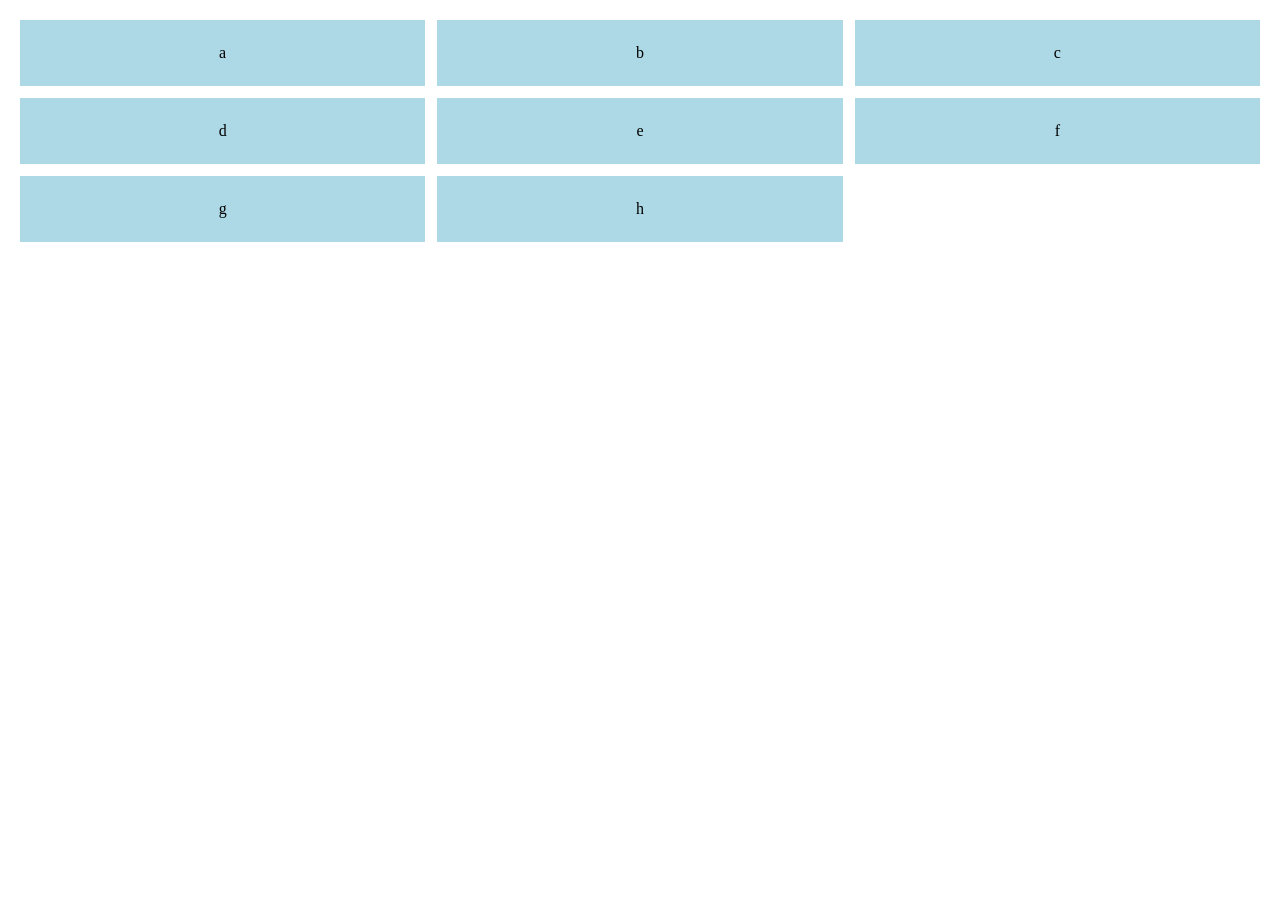
<file: START CODE 2/EX-1/index.html>
<!DOCTYPE html>
<html lang="en">
<head>
    <meta charset="UTF-8">
    <meta name="viewport" content="width=device-width, initial-scale=1.0">
    <title>Responsiveness</title>
    <link rel="stylesheet" href="style.css">
</head>
<body>
    <div class="wrapper">
        <div class="item a">a</div>
        <div class="item b">b</div>
        <div class="item c">c</div>  
        <div class="item d">d</div>
        <div class="item e">e</div>
        <div class="item f">f</div>
        <div class="item g">g</div>
        <div class="item h">h</div>
      </div>
</body>
</html>
</file>
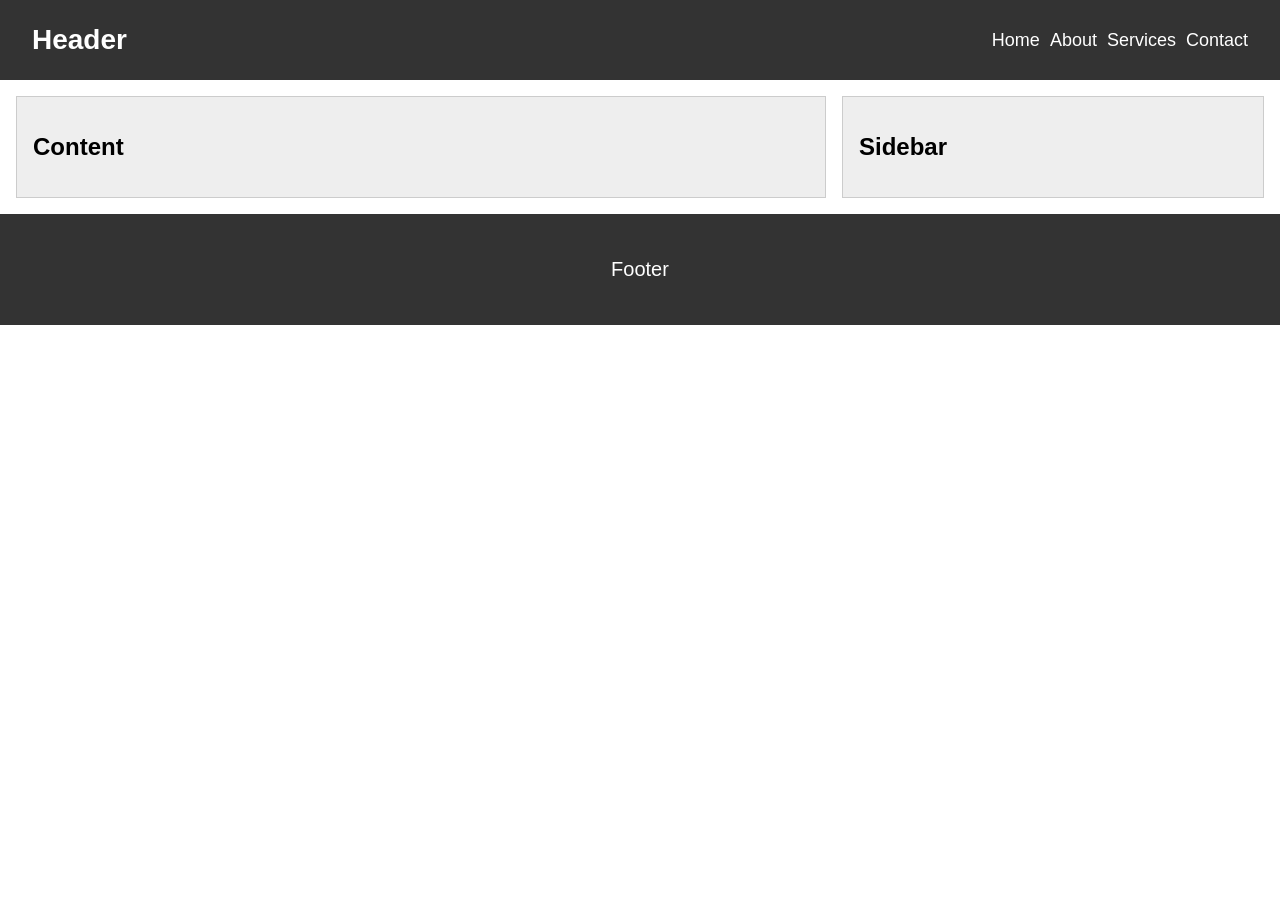
<file: START CODE 2/EX-3/index.html>
<!DOCTYPE html>
<html lang="en">
<head>
    <meta charset="UTF-8">
    <meta name="viewport" content="width=device-width, initial-scale=1.0">
    <title>Responsive</title>
    <link rel="stylesheet" href="style.css">
</head>
<body>
        <header class="navbar">
            <h1 class="logo">Header</h1>

        <nav class="links">
            <a href="#">Home</a>
            <a href="#">About</a>
            <a href="#">Services</a>
            <a href="#">Contact</a>
        </nav>
    </header>
    <main class="layout">
        <section class="content">
            <h2>Content</h2>
        </section>

            <aside class="sidebar">
                <h2>Sidebar</h2>
            </aside>
    </main>
    <footer class="footer">
        <p>Footer</p>
    </footer>
</body>
</html>
</file>
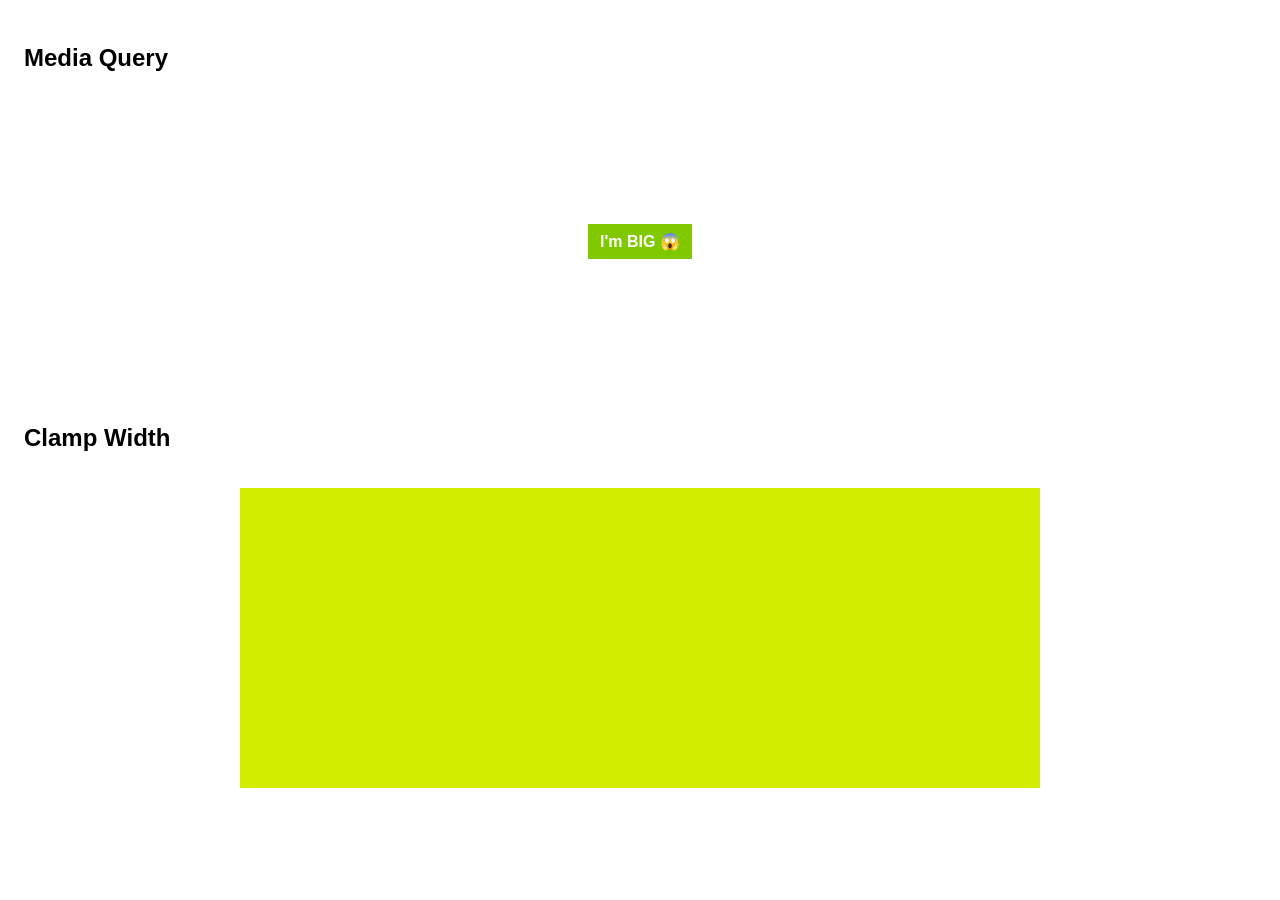
<file: START CODE 2/EX-4/index.html>
<!DOCTYPE html>
<html lang="en">
<head>
    <meta charset="UTF-8">
    <meta name="viewport" content="width=device-width, initial-scale=1.0">
    <title>Media and Clamp</title>
    <link rel="stylesheet" href="style.css">
</head>
<body>
    <main>
        <section>
            <h1>Media Query</h1>
            <div class="media-box">
                <span class="small">I'm SMALL 🥲 </span>
                <span class="big">I'm BIG 😱 </span>
            </div>
        </section>

        <section>
            <h2>Clamp Width</h2>
            <div class="clamp-area">
                <div class="clamp-box"></div>
            </div>
        </section>
    </main>
</body>
</html>
</file>
<file: START CODE 2/EX-1/style.css>
.wrapper {
    display: grid;
    grid-template-columns: repeat(3, 1fr);
    gap: 12px;
    padding: 12px;
}

.item {
    background-color: lightblue;
    padding: 24px;
    text-align: center;
}

@media (max-width: 768px) {
    .wrapper {
        grid-template-columns: repeat(2, 1fr);
        gap: 10px;
        padding: 10px;
    }
}

@media (max-width: 480px) {
    .wrapper {
        grid-template-columns: 1fr;
        gap: 8px;
        padding: 8px;
    }
}
</file>
<file: START CODE 2/EX-3/style.css>
* {
    box-sizing: border-box;
}

body {
    margin: 0;
    font-family: Arial, sans-serif;
}

.navbar {
    display: flex;
    flex-direction: column;
    align-items: center;
    gap: 12px;
    padding: 16px;
    background-color: #333333;
    color: white;
}

.logo {
    margin: 0;
    font-size: 24px;
}

.links {
    display: flex;
    flex-direction: column;
    align-items: center;
    gap: 10px;
}

.links a {
    color: white;
    text-decoration: none;
}

.layout {
    display: flex;
    flex-direction: column;
    gap: 16px;
    padding: 16px;
}

.content,
.sidebar {
    padding: 16px;
    background-color: #eeeeee;
    border: 1px solid #cccccc;
}

.sidebar ul {
    padding-left: 20px;
}

.footer {
    padding: 16px;
    text-align: center;
    background-color: #333333;
    color: white;
}

@media (min-width: 600px) {
    .navbar {
        flex-direction: row;
        justify-content: space-between;
        padding: 20px;
        font-size: 17px;
    }

    .logo {
        font-size: 26px;
    }

    .links {
        flex-direction: row;
    }

    .layout {
        flex-direction: row;
    }

    .content {
        flex: 2;
    }

    .sidebar {
        flex: 1;
    }

    .footer {
        padding: 20px;
        font-size: 18px;
    }
}

@media (min-width: 900px) {
    .navbar {
        padding: 24px 32px;
        font-size: 18px;
    }

    .logo {
        font-size: 28px;
    }

    .footer {
        padding: 24px 32px;
        font-size: 20px;
    }
}
</file>
<file: START CODE 2/EX-4/style.css>
* {
    box-sizing: border-box;
}

body {
    margin: 0;
    font-family: Arial, sans-serif;
}

main {
    padding: 24px;
}

section {
    margin-bottom: 32px;
}

.media-box {
    display: flex;
    align-items: center;
    justify-content: center;
    min-height: 300px;
    padding: 16px;
}

.small,
.big {
    padding: 8px 12px;
    color: white;
    font-weight: bold;
}

.small {
    display: inline-block;
    background-color: red;
}

.big {
    display: none;
    background-color: #80c900;
}

.clamp-area {
    padding: 16px;
}

.clamp-box {
    width: clamp(300px, 100%, 800px);
    min-height: 300px;
    margin: 0 auto;
    background-color: #d3ed00;
}

@media only screen and (min-width: 600px) {
    .small {
        display: none;
    }

    .big {
        display: inline-block;
    }
}
</file>
